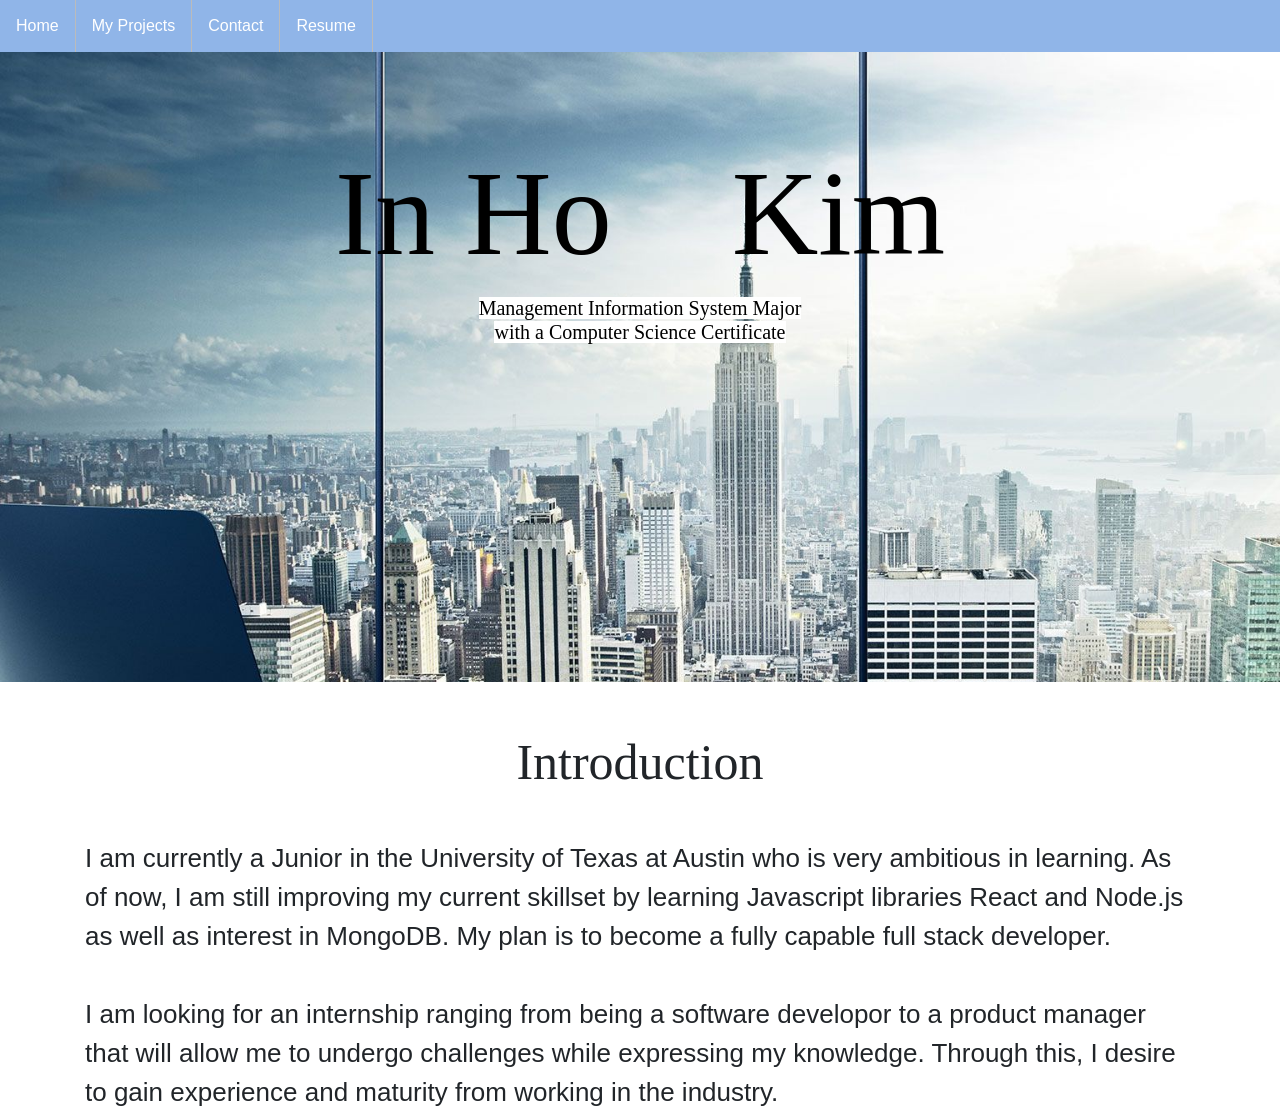
<file: index.html>
<!DOCTYPE html>
<html lang="en" dir="ltr">
  <head>
    <meta charset="utf-8">
    <link rel="stylesheet" href="https://maxcdn.bootstrapcdn.com/bootstrap/4.4.1/css/bootstrap.min.css">
    <link rel="stylesheet" type = "text/css" href="styles.css">
    <script src="https://ajax.googleapis.com/ajax/libs/jquery/3.4.1/jquery.min.js"></script>
    <script src="https://cdnjs.cloudflare.com/ajax/libs/popper.js/1.16.0/umd/popper.min.js"></script>
    <script src="https://maxcdn.bootstrapcdn.com/bootstrap/4.4.1/js/bootstrap.min.js"></script>
    <title>In Ho Kim's Portfolio</title>
  </head>
  <body>
    <div class = "navBar">
      <ul>
        <li><a href="index.html">Home</a></li>
        <li><a href="repo.html">My Projects</a></li>
        <li><a href="contact.html">Contact</a></li>
        <li><a href="https://drive.google.com/file/d/1fO9cPvOYnKTkJt4w9JkAUR5IGU3z2HMy/view?usp=sharing">Resume</a></li>
      </ul>
    </div>
    <div class = "pageHeader">
      <div class = "textHeader">
        <h1>
            In Ho &ensp; Kim
        </h1>
        <h2>
          <span>
            Management Information System Major <br> with a Computer Science Certificate
          </span>
        </h2>
      </div>
    </div>
    <section class = "introduction">
      <div class = "container">
          <h1 class = "text-center"> Introduction </h1>
          <p>
            <br>
            I am currently a Junior in the University of Texas at Austin who is very ambitious in learning. As of now, I am still improving my current skillset by learning Javascript
            libraries React and Node.js as well as interest in MongoDB. My plan is to become a fully capable full stack developer.
            <br><br>
            I am looking for an internship ranging from being a software developor to a product manager that will allow me to undergo challenges while expressing my knowledge.
            Through this, I desire to gain experience and maturity from working in the industry.
          </p>
      </div>
    </section>
  </body>
</html>
</file>
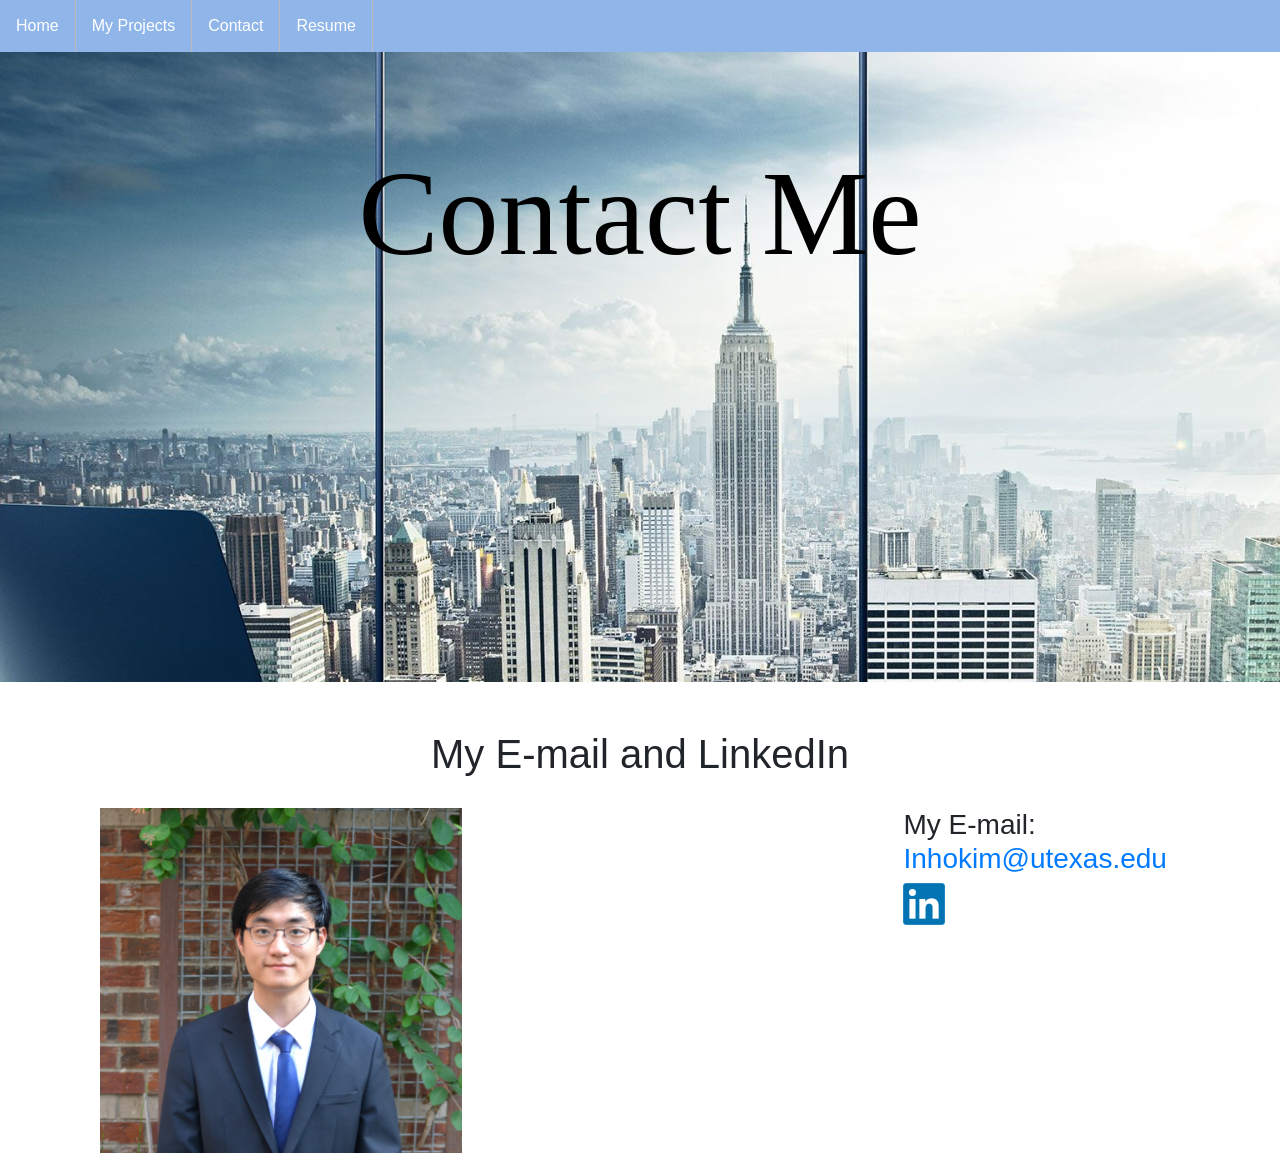
<file: contact.html>
<!DOCTYPE html>
<html lang="en" dir="ltr">
  <head>
    <meta charset="utf-8">
    <link rel="stylesheet" href="https://maxcdn.bootstrapcdn.com/bootstrap/4.4.1/css/bootstrap.min.css">
    <link rel="stylesheet" type = "text/css" href="styles.css">
    <!-- <link rel="stylesheet" href="https://maxcdn.bootstrapcdn.com/bootstrap/4.4.1/css/bootstrap.min.css">
    <script src="https://ajax.googleapis.com/ajax/libs/jquery/3.4.1/jquery.min.js"></script>
    <script src="https://cdnjs.cloudflare.com/ajax/libs/popper.js/1.16.0/umd/popper.min.js"></script>
    <script src="https://maxcdn.bootstrapcdn.com/bootstrap/4.4.1/js/bootstrap.min.js"></script> -->
    <title>In Ho Kim's Portfolio</title>
  </head>
  <body>
    <div class = "navBar">
      <ul>
        <li><a href="index.html">Home</a></li>
        <li><a href="repo.html">My Projects</a></li>
        <li><a href="contact.html">Contact</a></li>
        <li><a href="https://drive.google.com/file/d/1fO9cPvOYnKTkJt4w9JkAUR5IGU3z2HMy/view?usp=sharing">Resume</a></li>
      </ul>
    </div>
    <div class = "pageHeader">
      <div class = "textHeader">
        <h1>
            Contact Me
        </h1>
      </div>
    </div>
    <div>
      <br><br>
      <h1 class = "text-center"> My E-mail and LinkedIn </h1>
    </div>
    <div class =  "marginer">
      <div class = leftsection>
        <img id = "SelfPicture" src = "../assets/headshot.JPG" alt = "Headshot" width = 45% height = auto/>
      </div>
      <div class = rightsection>
        <h3>
          My E-mail: <a href= "mailto:Inhokim@utexas.edu">Inhokim@utexas.edu</a>
        </h3>
        <a href="https://www.linkedin.com/in/in-ho-kim-575710159/"><img id = "Lpic" src = "../assets/LinkedIn-Logo.png" alt = "LinkedinLogo" width = 15% height = auto/> <a>
      </div>
    </div>

  </body>
</html>
</file>
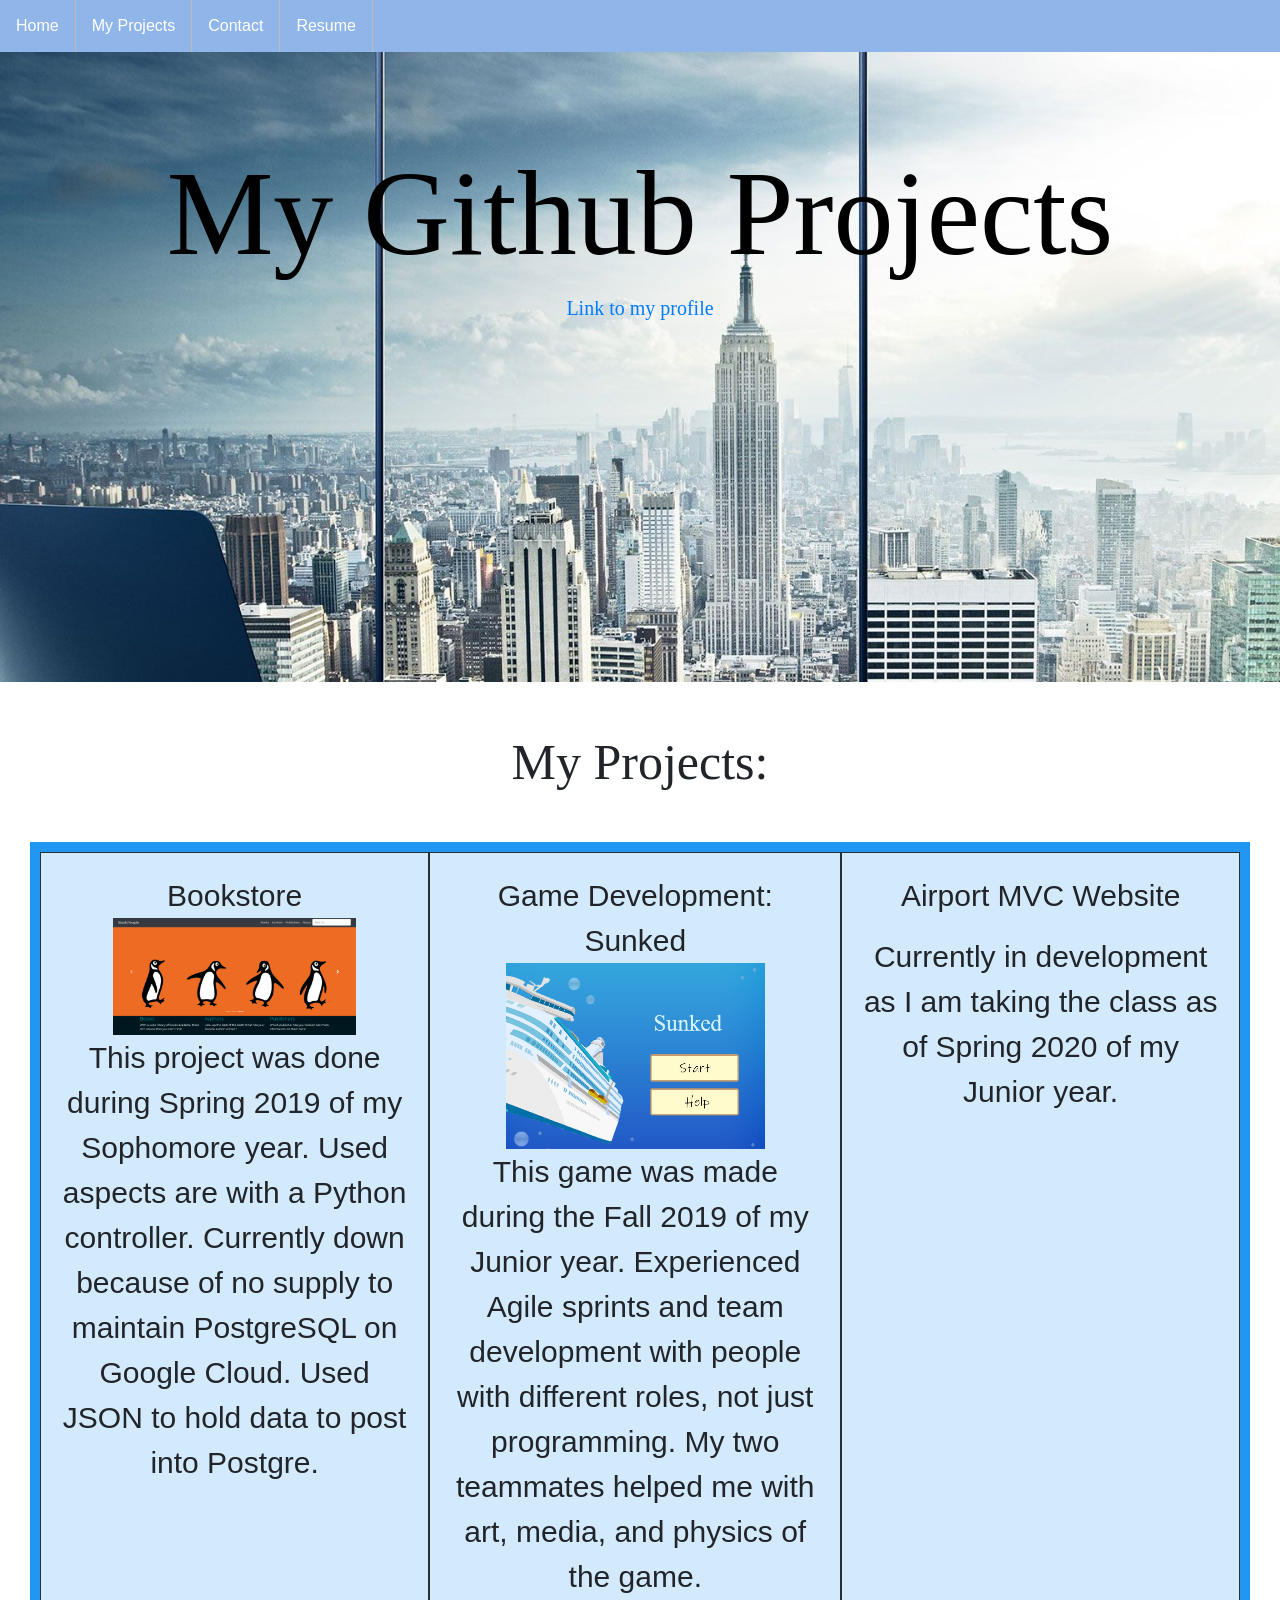
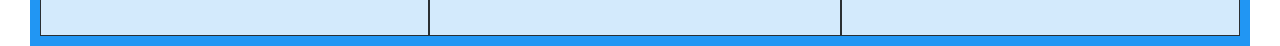
<file: repo.html>
<!DOCTYPE html>
<html lang="en" dir="ltr">
  <head>
    <meta charset="utf-8">
    <link rel="stylesheet" href="https://maxcdn.bootstrapcdn.com/bootstrap/4.4.1/css/bootstrap.min.css">
    <link rel="stylesheet" type = "text/css" href="styles.css">
    <!-- <link rel="stylesheet" href="https://maxcdn.bootstrapcdn.com/bootstrap/4.4.1/css/bootstrap.min.css">
    <script src="https://ajax.googleapis.com/ajax/libs/jquery/3.4.1/jquery.min.js"></script>
    <script src="https://cdnjs.cloudflare.com/ajax/libs/popper.js/1.16.0/umd/popper.min.js"></script>
    <script src="https://maxcdn.bootstrapcdn.com/bootstrap/4.4.1/js/bootstrap.min.js"></script> -->
    <title>In Ho Kim's Portfolio</title>
  </head>
  <body>
    <div class = "navBar">
      <ul>
        <li><a href="index.html">Home</a></li>
        <li><a href="repo.html">My Projects</a></li>
        <li><a href="contact.html">Contact</a></li>
        <li><a href="https://drive.google.com/file/d/1fO9cPvOYnKTkJt4w9JkAUR5IGU3z2HMy/view?usp=sharing">Resume</a></li>
    </div>
    <div class = "pageHeader">
      <div class = "textHeader">
        <h1>
            My Github Projects
        </h1>
        <h2>
          <a href="https://github.com/Hikimon99"> Link to my profile </a>
        </h2>
      </div>
    </div>
    <div class = introduction>
      <h1 class= "text-center">
        My Projects:
      <h1>
    </div>
    <div class = "grid-container">
      <div class = "grid-item">
        Bookstore
        <br>
        <a href="google.com"> <img id = "bid" src = "../assets/Bookstore.PNG" alt = "booklogo" width = 70% height = auto/> </a>
        <p>
          This project was done during Spring 2019 of my Sophomore year. Used aspects are with a Python controller.
		  Currently down because of no supply to maintain PostgreSQL on Google Cloud.
		  Used JSON to hold data to post into Postgre.
        </p>
      </div>
      <div class = "grid-item">
        Game Development: <br>Sunked
        <br>

        <a href="../game/index.html"> <img id = "gid" src = "../assets/Sunked.PNG" alt = "gamelogo" width = 70% height = auto/> </a>
        <p>
          This game was made during the Fall 2019 of my Junior year. Experienced Agile sprints and team development
		  with people with different roles, not just programming. My two teammates helped me with art, media, and physics of the game.
        </p>
      </div>
      <div class = "grid-item">
        <p>
          Airport MVC Website
        </p>
        <a href="google.com"></a>
        <p>
          Currently in development as I am taking the class as of Spring 2020 of my Junior year.
      </div>
    </div>
  </body>
</html>
</file>
<file: styles.css>
body, html {
  height: 100%;
}
.navBar{
}
  .navBar ul{
    list-style-type: none;
    margin: 0;
    padding: 0;
    overflow: hidden;
    background-color: #90b5e8;
  }
  .navBar li a{
    display: inline;
    padding: 14px 16px;
    border-right: 1px solid #bbb;
    float: left;
    color: white;
    margin: 0;
  }
.pageHeader {
  background-image: url("../assets/HeadImg.jpg");
  height: 70%;
  background-attachment: fixed;
  background-position: center;
  background-repeat: no-repeat;
  background-size: cover;
  margin: auto;
  display: block;
}
  .pageHeader .textHeader{
    width: 100%;
    height: 50%;
    text-align: center;
  }
    .pageHeader .textHeader h1 {
      padding-top: 7%;
      font-family: "Times New Roman", sans-serif;
      color: black;
      font-size: 120px;
      margin-bottom: 10px;
    }
    .pageHeader .textHeader h2 {
      font-family: "Times New Roman", sans-serif;
      color: black;
      font-size: 20px;
    }
    .pageHeader .textHeader h3 {
      font-family: "Times New Roman", sans-serif;
      color: black;
      font-size: 20px;
    }
    .pageHeader .textHeader span {
      background-color: white;
    }

.introduction{
  padding-top: 50px;
  margin-bottom: 50px;
}
  .introduction h1 {
  font-size: 50px;
  font-family: "Times New Roman", sans-serif;
  }
  .introduction p {
    font-size: 26px;
  }

.grid-container {
  display: grid;
  grid-template-columns: auto auto auto;
  margin-left: 30px;
  margin-right: 30px;
  background-color: #2196F3;
  padding: 10px;
}
.grid-item {
  background-color: rgba(255, 255, 255, 0.8);
  border: 1px solid rgba(0, 0, 0, 0.8);
  padding: 20px;
  font-size: 30px;
  text-align: center;
}

.marginer{
  display: flex;
  justify-content: space-around;
  margin-top: 30px;
  margin-bottom: 30px;
}
  .marginer .leftsection{
    margin-left: 100px;
  }
  .marginer .rightsection{
    margin-right: 100px;
  }
</file>
